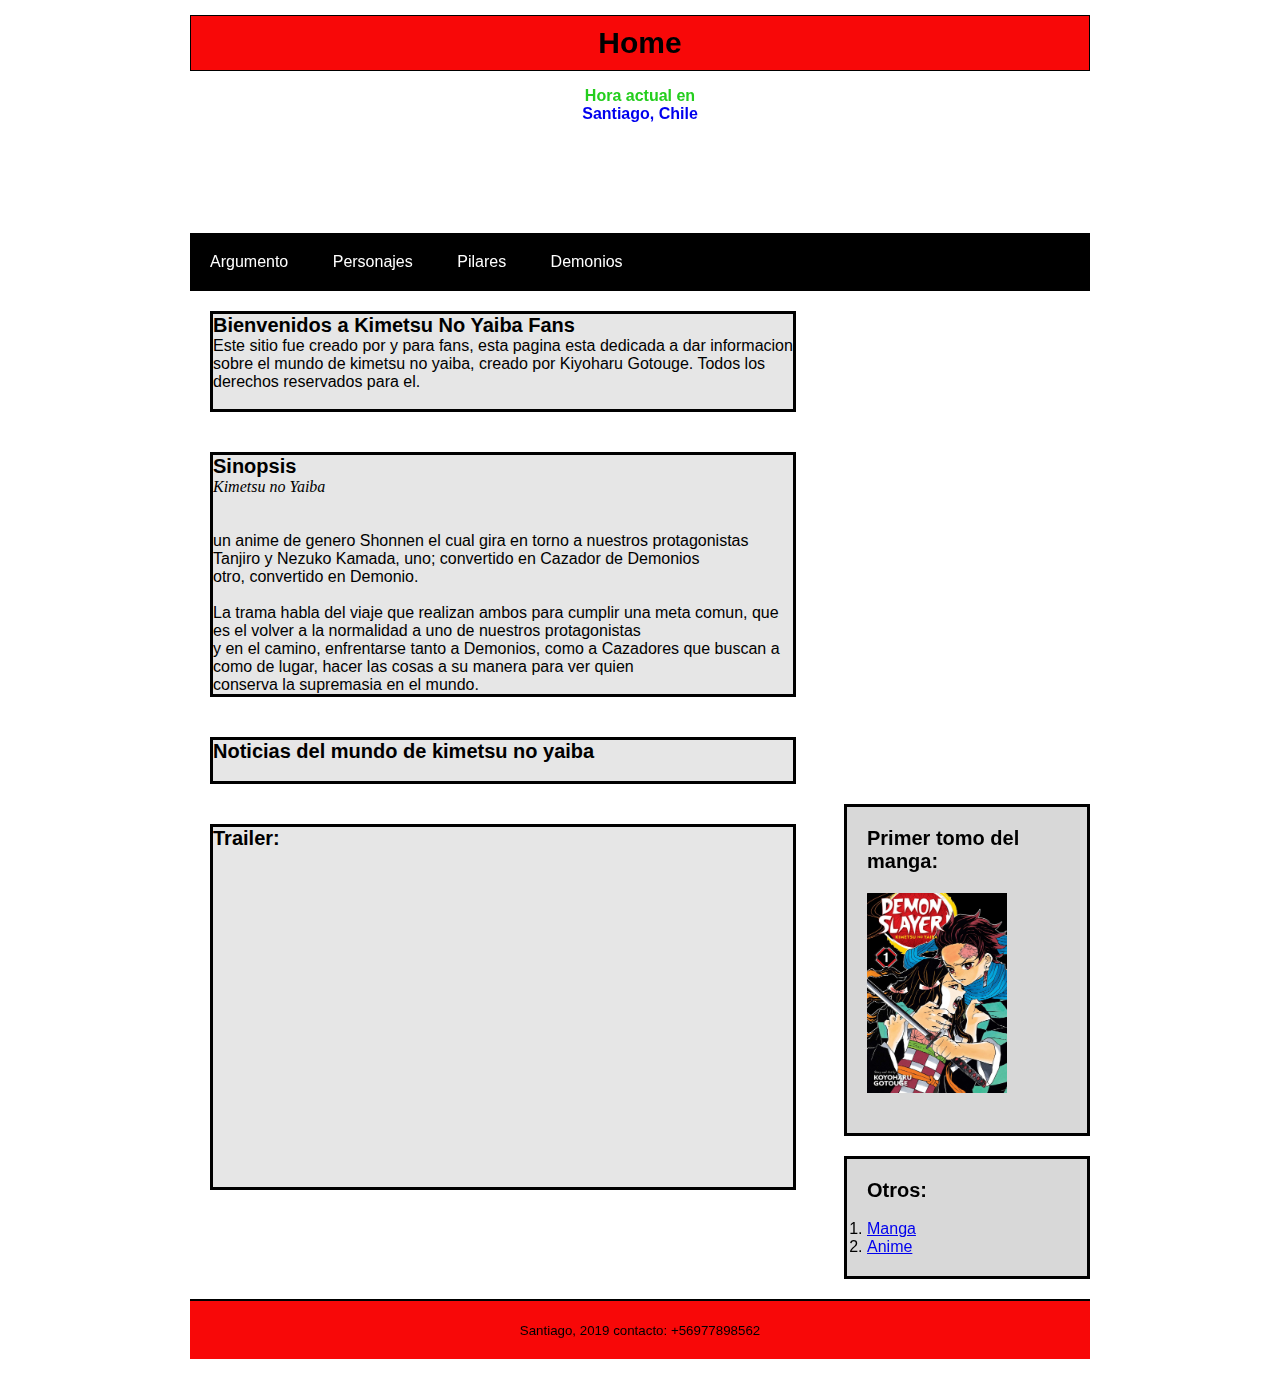
<file: index.html>
<!DOCTYPE html>
<html lang="en">

<head>
    <meta charset="UTF-8">
    <meta name="viewport" content="width=device-width, initial-scale=1.0">
    <meta http-equiv="X-UA-Compatible" content="ie=edge">
    <link rel="stylesheet" href="style/estiloini.css">
    <link rel="icon" href="imagenes/nezuko.ico">
    <title>Kimetsu No Yaiba Fans</title>
</head>

<body>
    <div id="caja_principal">
        <header id="cabecera">
                
            <h1><center>Home</center></h1>

        </header>
        <div style="text-align:center;padding:1em 0;"> <h4><a style="text-decoration:none;"
            href="https://www.zeitverschiebung.net/es/city/3871336"><span style="color:rgb(36, 206, 30);">Hora actual en</span><br />
            Santiago, Chile</a></h4> <iframe src="https://www.zeitverschiebung.net/clock-widget-iframe-v2?language=es&size=small&timezone=America%2FSantiago" 
            width="100%" height="90" frameborder="0" seamless></iframe> </div>
        <nav id="barra_navegacion">
            <ul>
                <li>
                    <a href="historia.html">Argumento</a>
                </li>
                <li>
                    <a href="Personajes.html">Personajes</a>
                </li>
                <li>
                    <a href="Pilares.html">Pilares</a>
                </li>
                <li>
                    <a href="Demonios.html">Demonios</a>
                </li>
            </ul>
        </nav>
        <section id="seccion1">
            <article>
                <h2>Bienvenidos a Kimetsu No Yaiba Fans</h2>
                <p>
                    Este sitio fue creado por y para fans, esta pagina esta dedicada a dar informacion sobre el mundo de kimetsu no yaiba,
                    creado por Kiyoharu Gotouge. Todos los derechos reservados para el.
                </p><br>
            </article>
       </section>
       <section id="seccion2">
                <article>
       
                <h2>Sinopsis</h2>
                <p>
                    <p style="font-family:'Times New Roman', Times, serif"><i>Kimetsu no Yaiba</i></p> <br>
                    <br>
                    un anime de genero Shonnen el cual gira en torno a nuestros protagonistas Tanjiro y Nezuko Kamada, uno; convertido en Cazador de Demonios <br>
                    otro, convertido en Demonio. <br>
                    <br>
                    La trama habla del viaje que realizan ambos para cumplir una meta comun, que es el volver a la normalidad a uno de nuestros protagonistas <br>
                    y en el camino, enfrentarse tanto a Demonios, como a Cazadores que buscan a como de lugar, hacer las cosas a su manera para ver quien <br>
                    conserva la supremasia en el mundo. 
                   <br>
            </article>
       </section>

       <article>
           <section id="seccion4">
            <h2>Noticias del mundo de kimetsu no yaiba</h2><br>
            <p>


            </p>
           </section>
       </article>


            <article>

             <section id="seccion3">

                <h2>Trailer:</h2> <br>
                <iframe width="560" height="315" src="https://www.youtube.com/embed/A7sjO7KQ8EM" frameborder="0" allow="accelerometer; autoplay; encrypted-media; gyroscope; picture-in-picture" allowfullscreen>
                </iframe>
                </section>

            </article>
       
        </section> 
        <br>
        <aside id="columna2">
            <h2>Primer tomo del manga: </h2>
        <img class="img1" src="imagenes/kimestu.jpg">
        </aside>
        <aside id="columna">
            <h2>Otros: </h2><br>
            <ol>
                <li>
                    <a href="https://tmofans.com/library/manga/15125/Kimetsu-no-Yaiba">Manga</a>
                </li>
                <li>
                    <a href="https://animeflv.net/anime/5557/kimetsu-no-yaiba">Anime</a>
                </li>
            </ol>
            <div id="sfc3ytgczfwdd64hkb7eb48warq2cjm6m8k"></div>
            <script type="text/javascript" src="https://counter7.wheredoyoucomefrom.ovh/private/counter.js?c=3ytgczfwdd64hkb7eb48warq2cjm6m8k&down=async" async></script>
            <noscript><a href="https://www.contadorvisitasgratis.com" title="contador para pagina web"><img src="https://counter7.wheredoyoucomefrom.ovh/private/contadorvisitasgratis.php?c=3ytgczfwdd64hkb7eb48warq2cjm6m8k" border="0" title="contador para pagina web" alt="contador para pagina web"></a></noscript>

        </aside>
        <article>

        </article>
        <footer id="pie">
            <small>
                Santiago, 2019 contacto: +56977898562
            </small>
        </footer>
    </div>
</body>

</html>
</file>
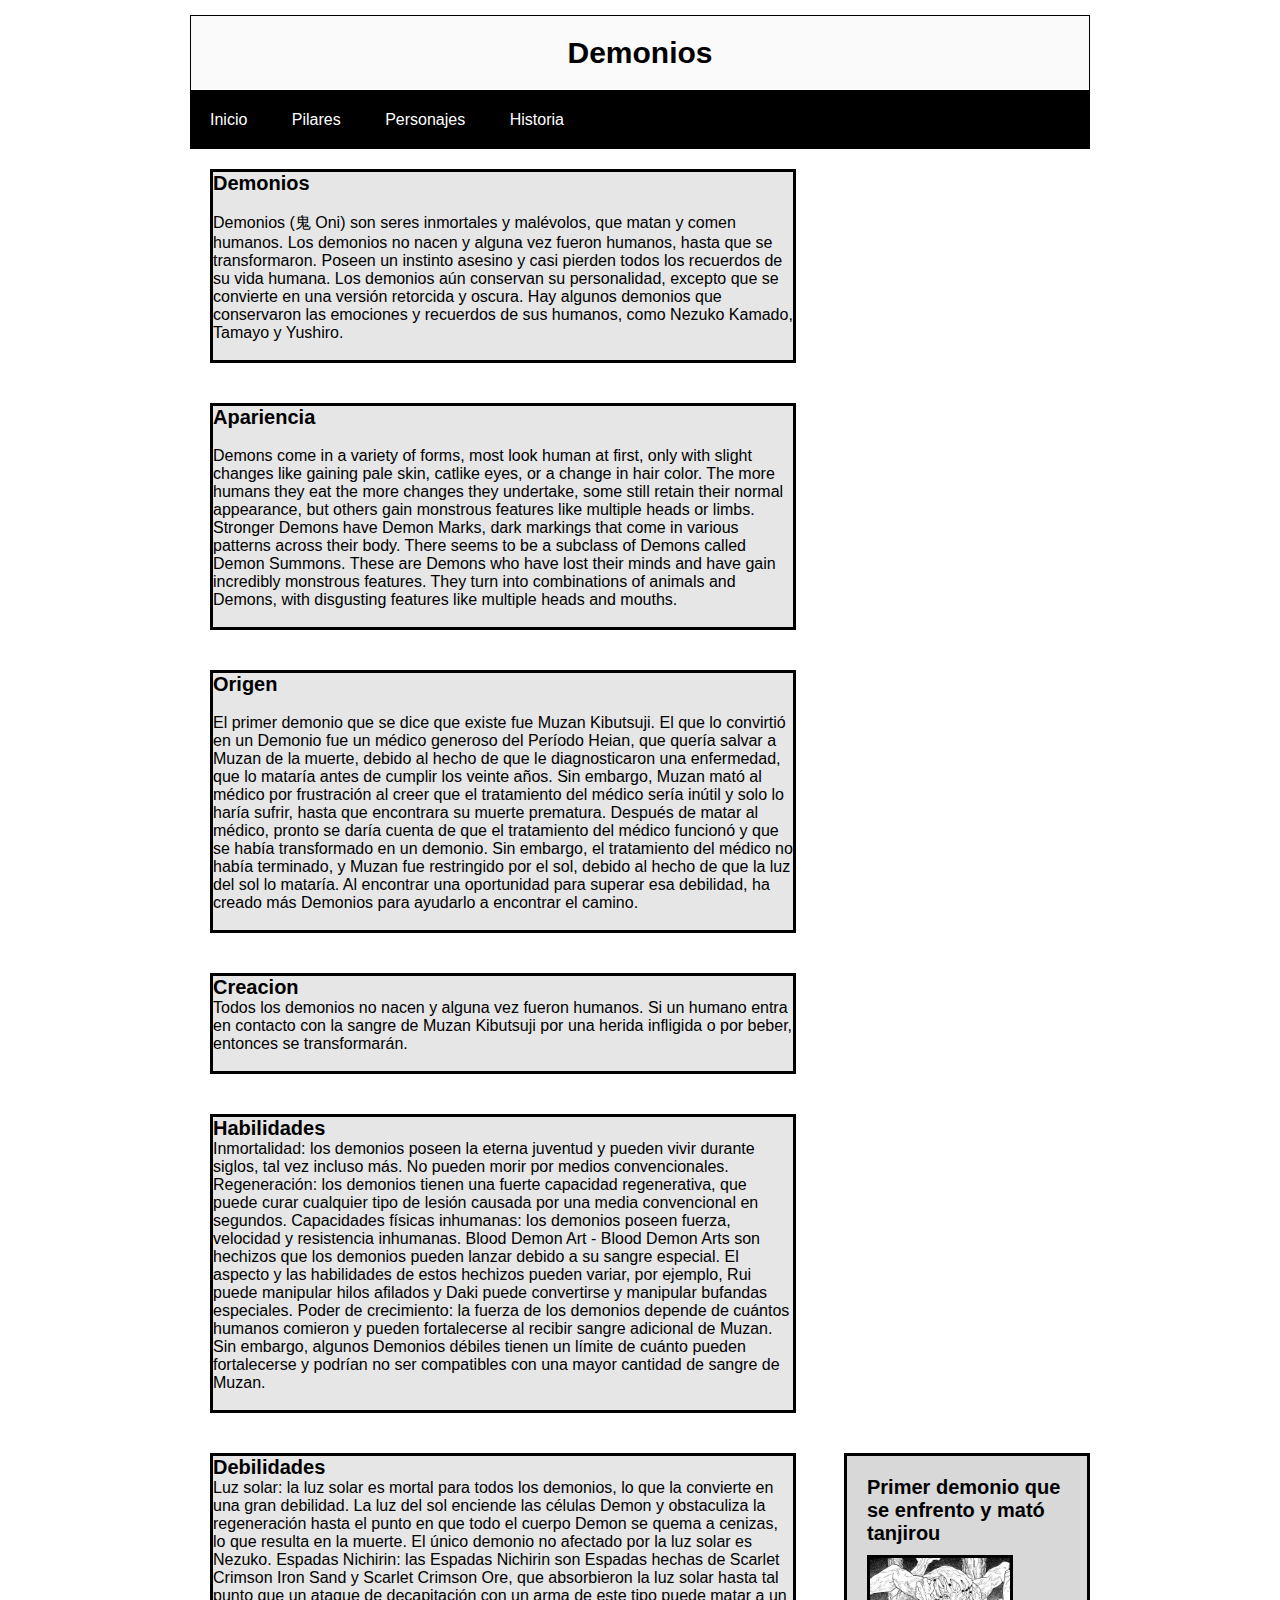
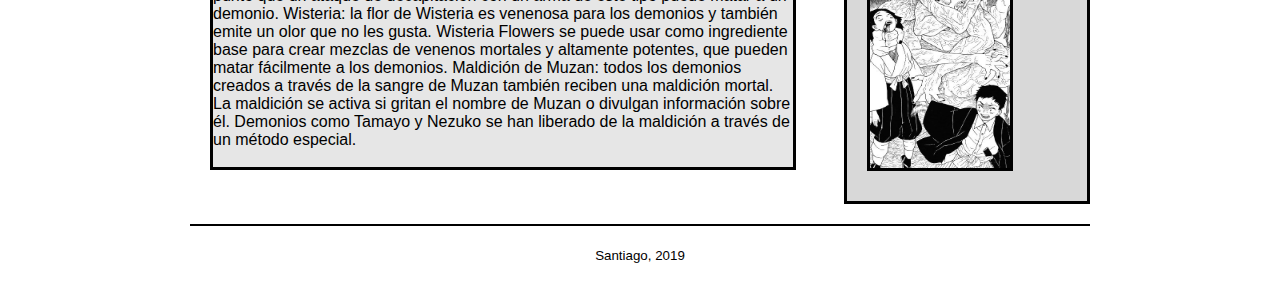
<file: Demonios.html>
<!DOCTYPE html>
<html lang="en">

<head>
    <meta charset="UTF-8">
    <meta name="viewport" content="width=device-width, initial-scale=1.0">
    <meta http-equiv="X-UA-Compatible" content="ie=edge">
    <link rel="stylesheet" href="style/estilodem.css">
    <link rel="icon" href="imagenes/nezuko.ico">
    <title>Kimetsu No Yaiba Fans</title>
</head>

<body>
    <div id="caja_principal">
        <header id="cabecera">
            <h1> <center> Demonios </center></h1>

        </header>
        <nav id="barra_navegacion">
            <ul>
                <li>
                    <a href="index.html">Inicio</a>
                </li>
                <li>
                    <a href="Pilares.html">Pilares</a>
                </li>
                <li>
                    <a href="Personajes.html">Personajes</a>
                </li>
                <li>
                    <a href="historia.html">Historia</a>
                </li>
            </ul>
        </nav>
        <section id="demonios">
            <article>
                <h2>Demonios</h2><br>
                <p>
                    Demonios (鬼 Oni) son seres inmortales y malévolos, que matan y comen humanos.
                    Los demonios no nacen y alguna vez fueron humanos, hasta que se transformaron. Poseen un instinto asesino y casi pierden todos los recuerdos de su vida humana. 
                    Los demonios aún conservan su personalidad, excepto que se convierte en una versión retorcida y oscura.
                    Hay algunos demonios que conservaron las emociones y recuerdos de sus humanos, como Nezuko Kamado, Tamayo y Yushiro.
                </p><br>
            </article>
        </section>

        <section id="apariencia">
                <article>
                    <h2>Apariencia</h2><br>
                    <p>
                            Demons come in a variety of forms, most look human at first, only with slight changes like gaining pale skin, catlike eyes, or a change in hair color. 
                            The more humans they eat the more changes they undertake, some still retain their normal appearance, but others gain monstrous features like multiple heads or limbs. 
                            Stronger Demons have Demon Marks, dark markings that come in various patterns across their body. There seems to be a subclass of Demons called Demon Summons. These are Demons who have lost their minds and have gain incredibly monstrous features. 
                            They turn into combinations of animals and Demons, with disgusting features like multiple heads and mouths.
                    </p><br>
                </article>
            </section>

            <section id="origen">
                    <article>
                        <h2>Origen</h2><br>
                        <p>
                            El primer demonio que se dice que existe fue Muzan Kibutsuji.
                            El que lo convirtió en un Demonio fue un médico generoso del Período Heian, que quería salvar a Muzan de la muerte, debido al hecho de que le diagnosticaron una enfermedad, que lo mataría antes de cumplir los veinte años.
                            Sin embargo, Muzan mató al médico por frustración al creer que el tratamiento del médico sería inútil y solo lo haría sufrir, hasta que encontrara su muerte prematura. Después de matar al médico, pronto se daría cuenta de que el tratamiento del médico funcionó y que se había transformado en un demonio. Sin embargo, el tratamiento del médico no había terminado, y Muzan fue restringido por el sol, debido al hecho de que la luz del sol lo mataría.
                            Al encontrar una oportunidad para superar esa debilidad, ha creado más Demonios para ayudarlo a encontrar el camino.
                        </p><br>
                    </article>
                </section>

                <section id="creacion">
                        <article>
                            <h2>Creacion</h2>
                            <p>
                                    Todos los demonios no nacen y alguna vez fueron humanos.
                                    Si un humano entra en contacto con la sangre de Muzan Kibutsuji por una herida infligida o por beber, entonces se transformarán.

                            </p><br>
                        </article>
                    </section>
        
                    <section id="habilidades">
                            <article>
                                <h2>Habilidades</h2>
                                <p>
                                      
                                    Inmortalidad: los demonios poseen la eterna juventud y pueden vivir durante siglos, tal vez incluso más. No pueden morir por medios convencionales.

                                    Regeneración: los demonios tienen una fuerte capacidad regenerativa, que puede curar cualquier tipo de lesión causada por una media convencional en segundos.

                                    Capacidades físicas inhumanas: los demonios poseen fuerza, velocidad y resistencia inhumanas.

                                    Blood Demon Art - Blood Demon Arts son hechizos que los demonios pueden lanzar debido a su sangre especial. El aspecto y las habilidades de estos hechizos pueden variar, por ejemplo, Rui puede manipular hilos afilados y Daki puede convertirse y manipular bufandas especiales.

                                    Poder de crecimiento: la fuerza de los demonios depende de cuántos humanos comieron y pueden fortalecerse al recibir sangre adicional de Muzan. Sin embargo, algunos Demonios débiles tienen un límite de cuánto pueden fortalecerse y podrían no ser compatibles con una mayor cantidad de sangre de Muzan.
                                </p><br>
                            </article>
                        </section>
            
            
                        <section id="debilidades">
                                <article>
                                    <h2>Debilidades</h2>
                                    <p>
                                            
                                            Luz solar: la luz solar es mortal para todos los demonios, lo que la convierte en una gran debilidad. La luz del sol enciende las células Demon y obstaculiza la regeneración hasta el punto en que todo el cuerpo Demon se quema a cenizas, lo que resulta en la muerte. El único demonio no afectado por la luz solar es Nezuko.

                                            Espadas Nichirin: las Espadas Nichirin son Espadas hechas de Scarlet Crimson Iron Sand y Scarlet Crimson Ore, que absorbieron la luz solar hasta tal punto que un ataque de decapitación con un arma de este tipo puede matar a un demonio.
                                            
                                            Wisteria: la flor de Wisteria es venenosa para los demonios y también emite un olor que no les gusta. Wisteria Flowers se puede usar como ingrediente base para crear mezclas de venenos mortales y altamente potentes, que pueden matar fácilmente a los demonios.
                                            
                                            Maldición de Muzan: todos los demonios creados a través de la sangre de Muzan también reciben una maldición mortal. La maldición se activa si gritan el nombre de Muzan o divulgan información sobre él. Demonios como Tamayo y Nezuko se han liberado de la maldición a través de un método especial.
                                    </p><br>
                                </article>
                            </section>
    <aside id="columna">
        <h2>Primer demonio que se enfrento y mató tanjirou</h2>
            <img class="img1" src="imagenes/demonio.jpg">
        </aside>
        <footer id="pie">
            <small>
                Santiago, 2019
            </small>
        </footer>
    </div>
</body>

</html>
</file>
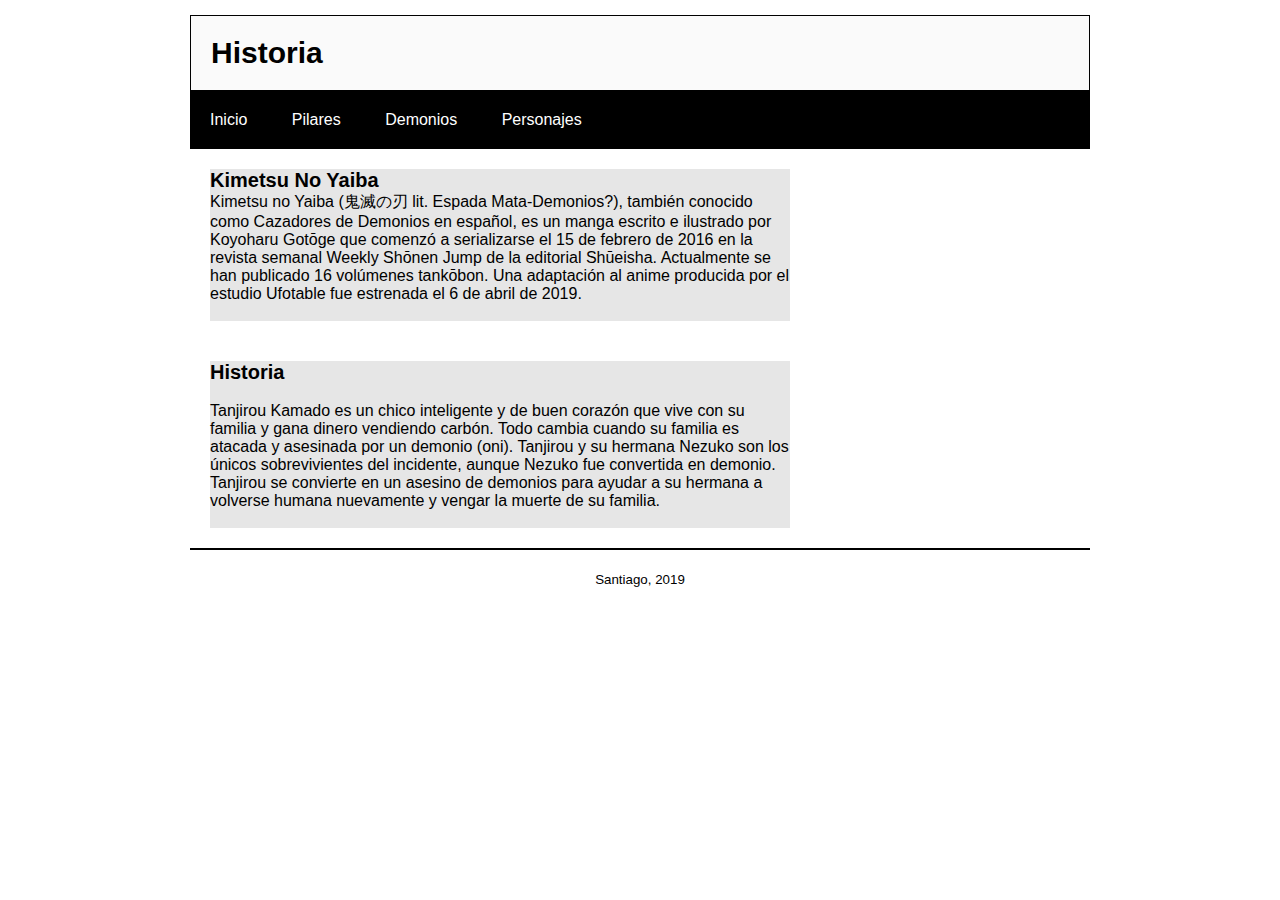
<file: historia.html>
<!DOCTYPE html>
<html lang="en">

<head>
    <meta charset="UTF-8">
    <meta name="viewport" content="width=device-width, initial-scale=1.0">
    <meta http-equiv="X-UA-Compatible" content="ie=edge">
    <link rel="stylesheet" href="style/estilohis.css">
    <link rel="icon" href="imagenes/nezuko.ico">
    <title>Kimetsu No Yaiba Fans</title>
</head>

<body>
    <div id="caja_principal">
        <header id="cabecera">
            <h1>Historia</h1>

        </header>
        <nav id="barra_navegacion">
            <ul>
                <li>
                    <a href="index.html">Inicio</a>
                </li>
                <li>
                    <a href="Pilares.html">Pilares</a>
                </li>
                <li>
                    <a href="Demonios.html">Demonios</a>
                </li>
                <li>
                    <a href="Personajes.html">Personajes</a>
                </li>
            </ul>
        </nav>
        <section id="seccion1">
            <article>
                <h2>Kimetsu No Yaiba</h2>
                <p>
                        Kimetsu no Yaiba (鬼滅の刃 lit. Espada Mata-Demonios?), también conocido como Cazadores de Demonios en español, es un manga escrito e ilustrado por Koyoharu Gotōge que comenzó a serializarse el 15 de febrero de 2016 en la revista semanal Weekly Shōnen Jump de la editorial Shūeisha. 
                        Actualmente se han publicado 16 volúmenes tankōbon. 
                        Una adaptación al anime producida por el estudio Ufotable fue estrenada el 6 de abril de 2019.
                </p><br>
                

            </article>
        </section>

            <section id="seccion2">
                    <article>
                        <h2>Historia</h2><br>
                        <p>
                                Tanjirou Kamado es un chico inteligente y de buen corazón que vive con su familia y gana dinero vendiendo carbón. 
                                Todo cambia cuando su familia es atacada y asesinada por un demonio (oni). Tanjirou y su hermana Nezuko son los únicos sobrevivientes del incidente, aunque Nezuko fue convertida en demonio. 
                                Tanjirou se convierte en un asesino de demonios para ayudar a su hermana a volverse humana nuevamente y vengar la muerte de su familia.
                        </p><br>
                    </article>
        </section><br>

        

        
        <footer id="pie">
            <small>
                Santiago, 2019
            </small>
        </footer>
    </div>
</body>

</html>
</file>
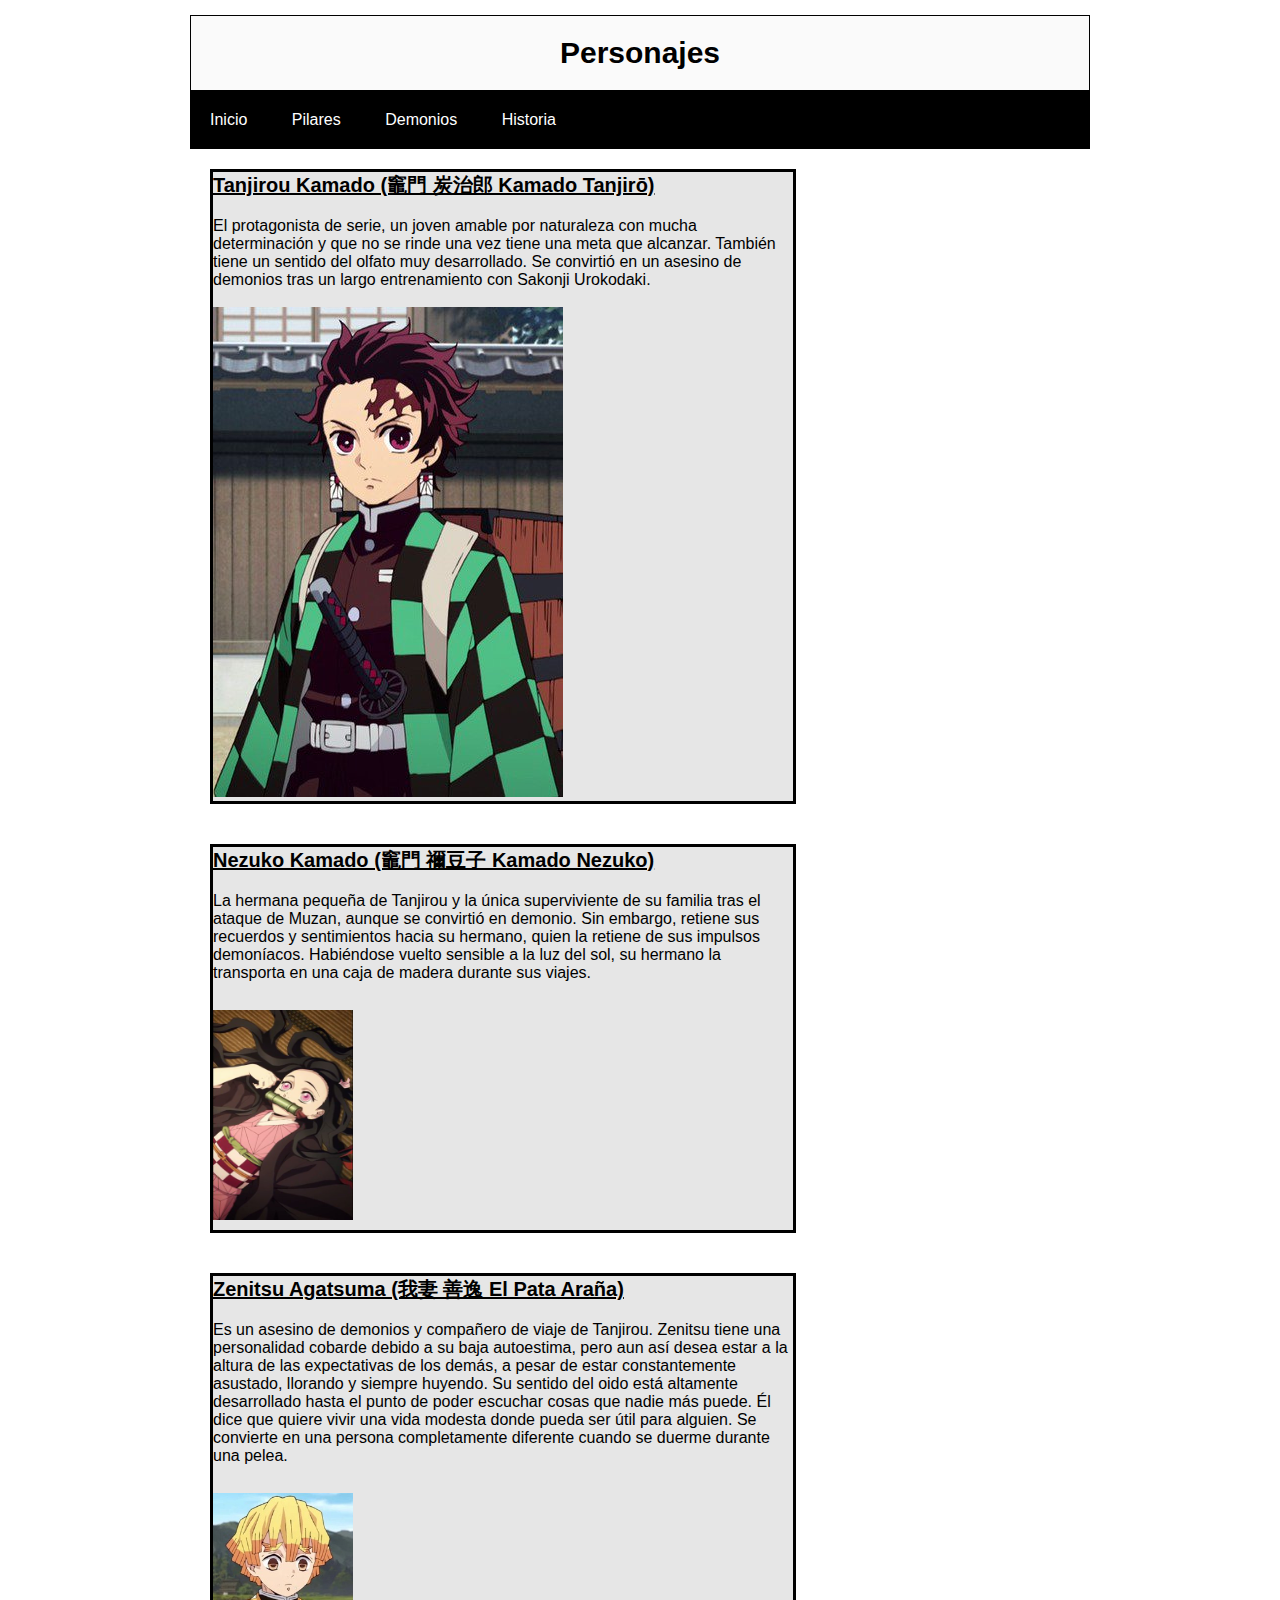
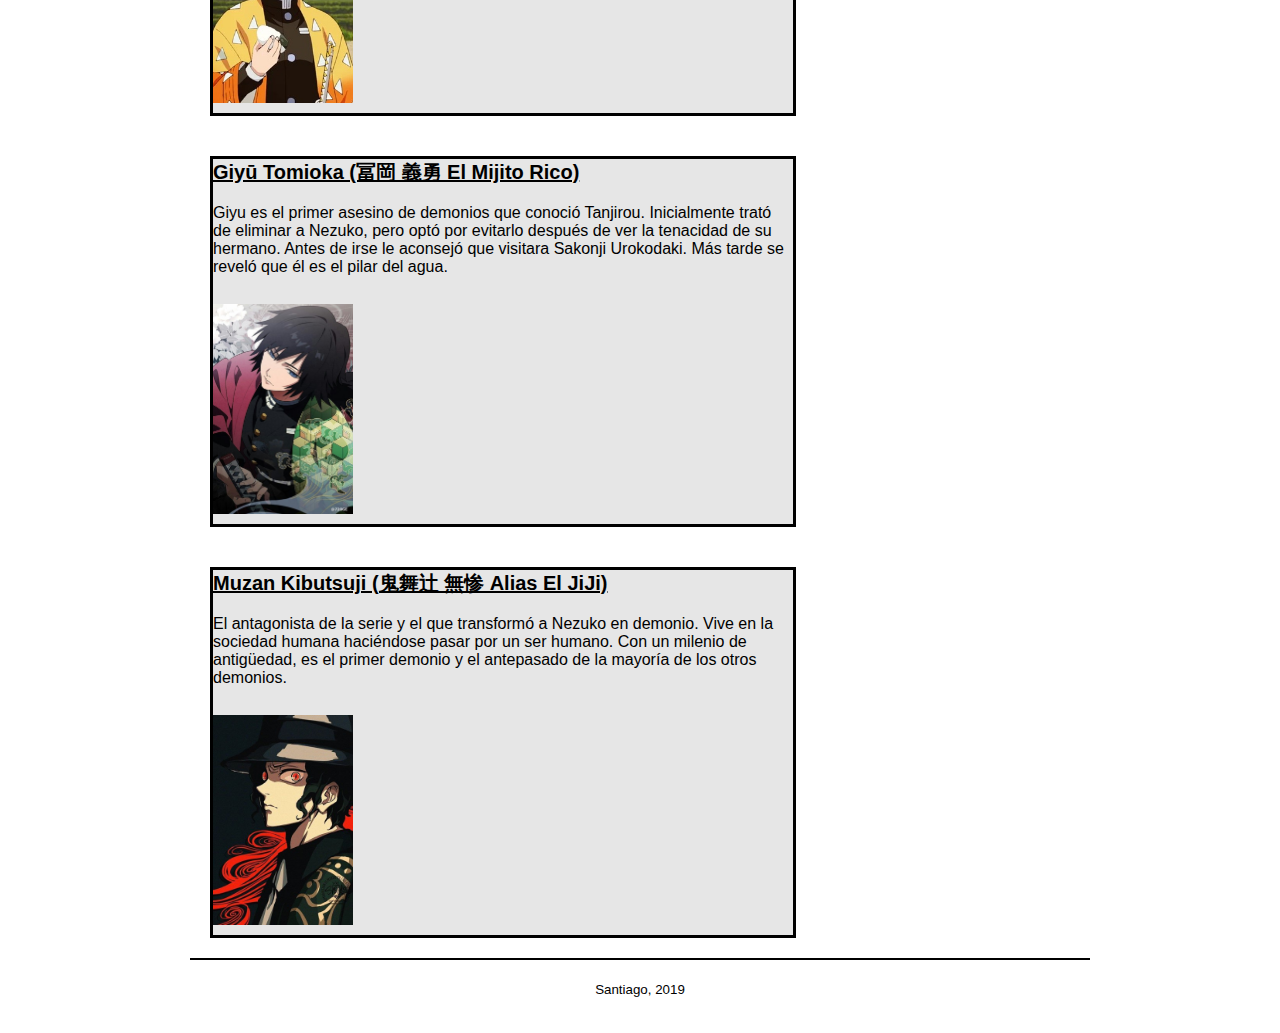
<file: Personajes.html>
<!DOCTYPE html>
<html lang="en">

<head>
    <meta charset="UTF-8">
    <meta name="viewport" content="width=device-width, initial-scale=1.0">
    <meta http-equiv="X-UA-Compatible" content="ie=edge">
    <link rel="stylesheet" href="style/estiloper.css">
    <link rel="icon" href="imagenes/nezuko.ico">
    <title>Kimetsu No Yaiba Fans</title>
</head>

<body>
    <div id="caja_principal">
        <header id="cabecera">
            <h1><center>Personajes</center></h1>

        </header>
        <nav id="barra_navegacion">
            <ul>
                <li>
                    <a href="index.html">Inicio</a>
                </li>
                <li>
                    <a href="Pilares.html">Pilares</a>
                </li>
                <li>
                    <a href="Demonios.html">Demonios</a>
                </li>
                <li>
                    <a href="historia.html">Historia</a>
                </li>
            </ul>
        </nav>
        <section id="Personaje1">
            <article>
                <h2><p style="font-family:Verdana, Geneva, Tahoma, sans-serif"><b><u>Tanjirou Kamado (竈門 炭治郎 Kamado Tanjirō)</u></b></p></h2><br>
                <p>
                    El protagonista de serie, un joven amable por naturaleza con mucha determinación y que no se rinde una vez tiene una meta que alcanzar.
                    También tiene un sentido del olfato muy desarrollado. Se convirtió en un asesino de demonios tras un largo entrenamiento con Sakonji Urokodaki.
                </p><br>
                <img class="tanjiro" src="imagenes/tanjirou.jpg">

            </article>
        </section>

            <section id="Personaje2">
                    <article>
                        <h2><p style="font-family:Verdana, Geneva, Tahoma, sans-serif"><b><u>Nezuko Kamado (竈門 禰豆子 Kamado Nezuko)</u></b></p></h2><br>
                        <p>
                            La hermana pequeña de Tanjirou y la única superviviente de su familia tras el ataque de Muzan, aunque se convirtió en demonio. 
                            Sin embargo, retiene sus recuerdos y sentimientos hacia su hermano, quien la retiene de sus impulsos demoníacos. 
                            Habiéndose vuelto sensible a la luz del sol, su hermano la transporta en una caja de madera durante sus viajes.
                        </p><br>

                        <img class="nezuko" src="imagenes/nezukoka.jpg">
                    </article>
            </section>

                    <section id="Personaje3">
                            <article>
                                <h2><p style="font-family:Verdana, Geneva, Tahoma, sans-serif"><b><u>Zenitsu Agatsuma (我妻 善逸 El Pata Araña)</u></b></p></h2><br>
                                <p>
                                        Es un asesino de demonios y compañero de viaje de Tanjirou. 
                                        Zenitsu tiene una personalidad cobarde debido a su baja autoestima, pero aun así desea estar a la altura de las expectativas de los demás, a pesar de estar constantemente asustado, llorando y siempre huyendo. 
                                        Su sentido del oido está altamente desarrollado hasta el punto de poder escuchar cosas que nadie más puede. Él dice que quiere vivir una vida modesta donde pueda ser útil para alguien. 
                                        Se convierte en una persona completamente diferente cuando se duerme durante una pelea.
                                </p><br>
                                <img class="zenitsu" src="imagenes/zenitsu.jpg">
                            </article>
        </section>



        <section id="Personaje5">
            <article>
                <h2><p style="font-family:Verdana, Geneva, Tahoma, sans-serif"><b><u>Giyū Tomioka (冨岡 義勇 El Mijito Rico)</u></b></p></h2><br>
                <p>
                        Giyu es el primer asesino de demonios que conoció Tanjirou. 
                        Inicialmente trató de eliminar a Nezuko, pero optó por evitarlo después de ver la tenacidad de su hermano. 
                        Antes de irse le aconsejó que visitara Sakonji Urokodaki. Más tarde se reveló que él es el pilar del agua.
                </p><br>
                <img class ="tomioka" src="imagenes/tomioka.jpg">
            </article>
        </section>

        <section id="Personaje6">
            <article>
                <h2><p style="font-family:Verdana, Geneva, Tahoma, sans-serif"><b><u>Muzan Kibutsuji (鬼舞辻 無惨 Alias El JiJi)</u></b></p></h2><br>
                <p>
                        El antagonista de la serie y el que transformó a Nezuko en demonio. 
                        Vive en la sociedad humana haciéndose pasar por un ser humano. 
                        Con un milenio de antigüedad, es el primer demonio y el antepasado de la mayoría de los otros demonios.
                </p><br>
                <img class="muzan" src="imagenes/muzan.jpg">
            </article>
        </section>

        
        <footer id="pie">
            <small>
                Santiago, 2019
            </small>
        </footer>
    </div>
</body>

</html>
</file>
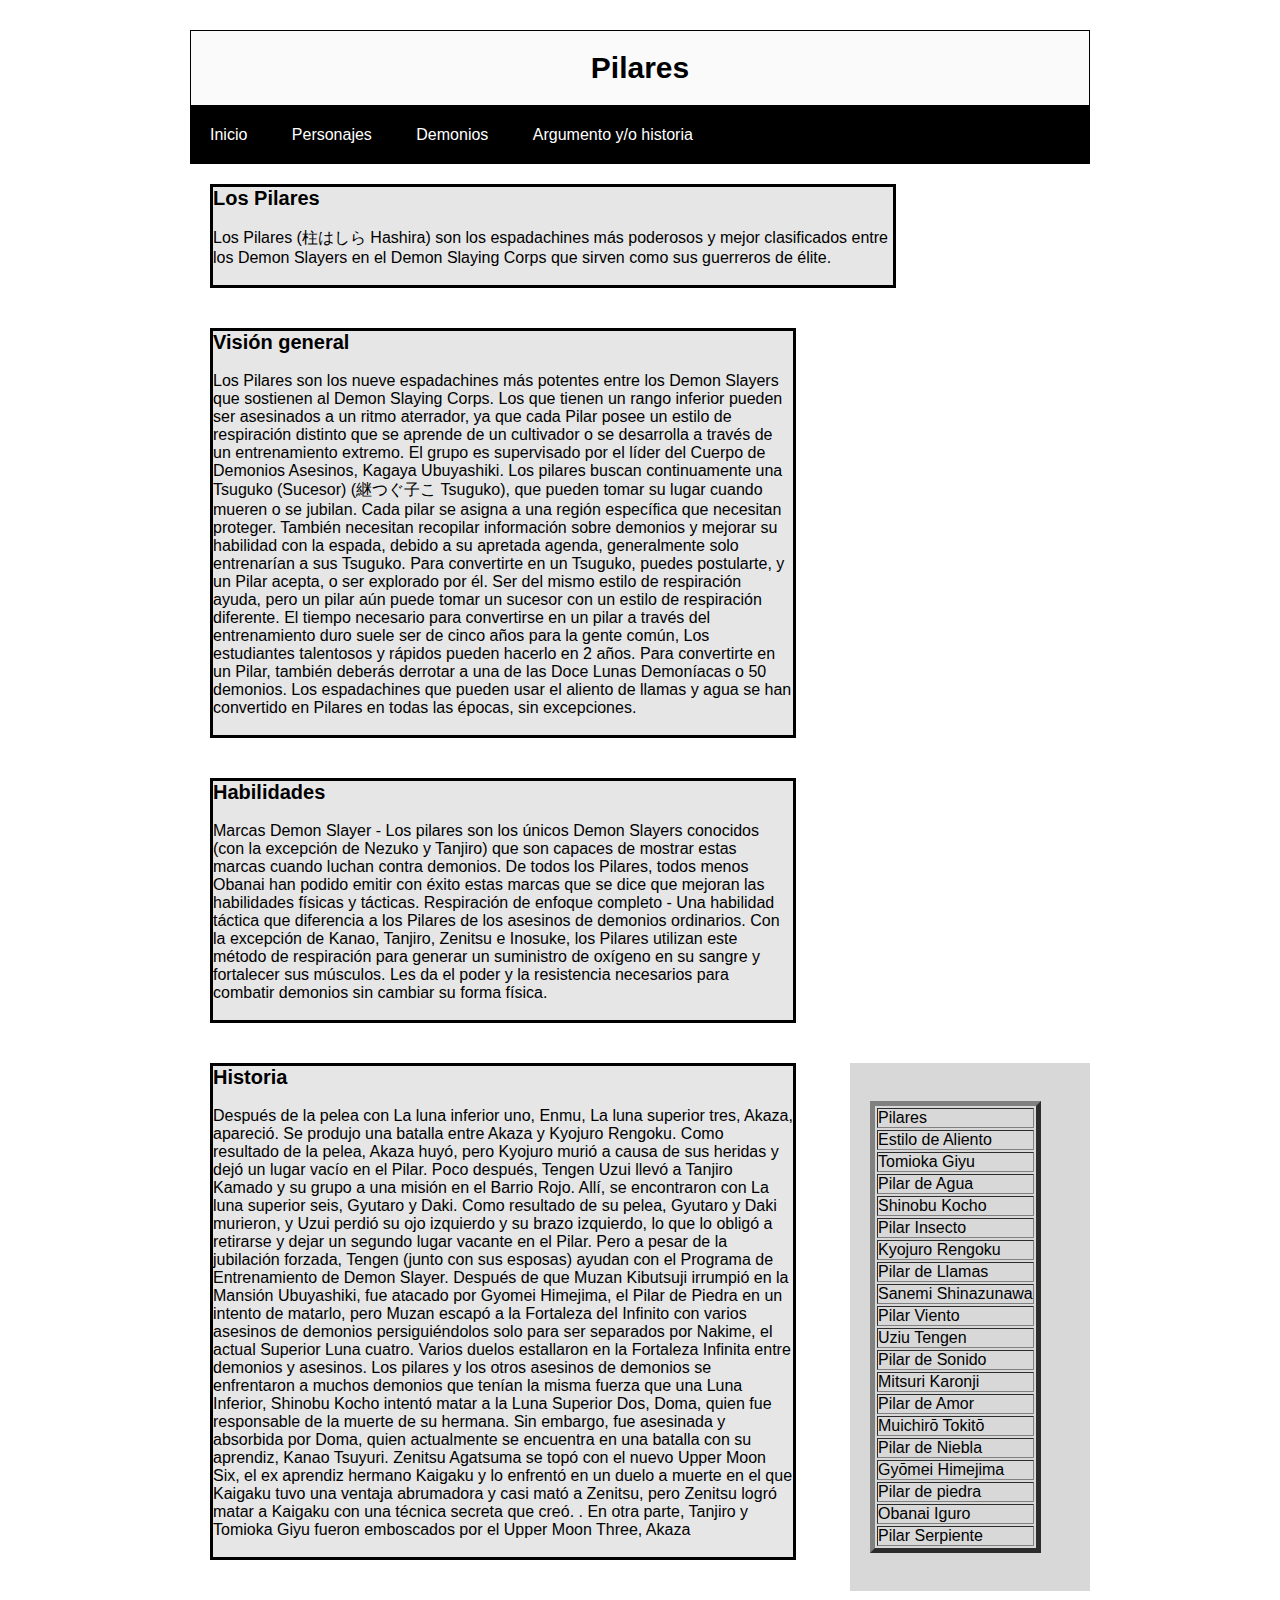
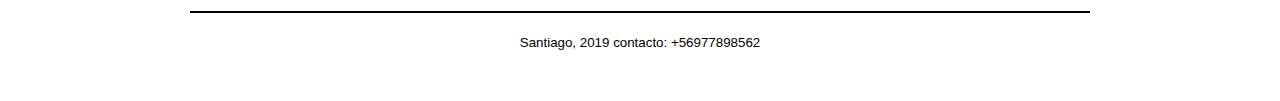
<file: Pilares.html>
<!DOCTYPE html>
<html lang="en">

<head>
    <meta charset="UTF-8">
    <meta name="viewport" content="width=device-width, initial-scale=1.0">
    <meta http-equiv="X-UA-Compatible" content="ie=edge">
    <link rel="stylesheet" href="style/estilopil.css">
    <link rel="icon" href="imagenes/nezuko.ico">
    <title>Kimetsu No Yaiba Fans</title>
</head>

<body>
    <div id="caja_principal">
        <header id="cabecera">
            <h1><center>Pilares</center></h1>

        </header>
        <nav id="barra_navegacion">
            <ul>
                <li>
                    <a href="index.html">Inicio</a>
                </li>
                <li>
                    <a href="Personajes.html">Personajes</a>
                </li>
                <li>
                    <a href="Demonios.html">Demonios</a>
                </li>
                <li>
                    <a href="historia.html">Argumento y/o historia</a>
                </li>
            </ul>
        </nav>
        <section id="pilares">
            <article>
                <h2>Los Pilares</h2><br>
                <p>
                        Los Pilares (柱はしら Hashira) son los espadachines más poderosos y mejor clasificados entre los Demon Slayers en el Demon Slaying Corps que sirven como sus guerreros de élite. 
                </p><br>
                

            </article>

          
        </section>

        <section id="Overview">
                <article>
                    <h2>Visión general</h2><br>
                    <p>

                        Los Pilares son los nueve espadachines más potentes entre los Demon Slayers que sostienen al Demon Slaying Corps. Los que tienen un rango inferior pueden ser asesinados a un ritmo aterrador, ya que cada Pilar posee un estilo de respiración distinto que se aprende de un cultivador o se desarrolla a través de un entrenamiento extremo. El grupo es supervisado por el líder del Cuerpo de Demonios Asesinos, Kagaya Ubuyashiki.
                        Los pilares buscan continuamente una Tsuguko (Sucesor) (継つぐ子こ Tsuguko), que pueden tomar su lugar cuando mueren o se jubilan. Cada pilar se asigna a una región específica que necesitan proteger. También necesitan recopilar información sobre demonios y mejorar su habilidad con la espada, debido a su apretada agenda, generalmente solo entrenarían a sus Tsuguko.
                        Para convertirte en un Tsuguko, puedes postularte, y un Pilar acepta, o ser explorado por él. Ser del mismo estilo de respiración ayuda, pero un pilar aún puede tomar un sucesor con un estilo de respiración diferente.
                        El tiempo necesario para convertirse en un pilar a través del entrenamiento duro suele ser de cinco años para la gente común, Los estudiantes talentosos y rápidos pueden hacerlo en 2 años. Para convertirte en un Pilar, también deberás derrotar a una de las Doce Lunas Demoníacas o 50 demonios.
                        Los espadachines que pueden usar el aliento de llamas y agua se han convertido en Pilares en todas las épocas, sin excepciones.
                    </p><br>
                    
    
                </article>
    
              
            </section>


            <section id="Habilidades">
                    <article>
                        <h2>Habilidades</h2><br>
                        <p>
                                Marcas Demon Slayer - Los pilares son los únicos Demon Slayers conocidos (con la excepción de Nezuko y Tanjiro) que son capaces de mostrar estas marcas cuando luchan contra demonios.
                                De todos los Pilares, todos menos Obanai han podido emitir con éxito estas marcas que se dice que mejoran las habilidades físicas y tácticas.
                                Respiración de enfoque completo - Una habilidad táctica que diferencia a los Pilares de los asesinos de demonios ordinarios. Con la excepción de Kanao, Tanjiro, Zenitsu e Inosuke, los Pilares utilizan este método de respiración para generar un suministro de oxígeno en su sangre y fortalecer sus músculos.
                                Les da el poder y la resistencia necesarios para combatir demonios sin cambiar su forma física.
                        </p><br>
                    </article>
                </section>

                <section id="historia">
                        <article>
                            <h2>Historia</h2><br>
                            <p> Después de la pelea con La luna inferior uno, Enmu, La luna superior tres, Akaza, apareció. Se produjo una batalla entre Akaza y Kyojuro Rengoku. Como resultado de la pelea, Akaza huyó, pero Kyojuro murió a causa de sus heridas y dejó un lugar vacío en el Pilar.

                                Poco después, Tengen Uzui llevó a Tanjiro Kamado y su grupo a una misión en el Barrio Rojo. Allí, se encontraron con La luna superior seis, Gyutaro y Daki. Como resultado de su pelea, Gyutaro y Daki murieron, y Uzui perdió su ojo izquierdo y su brazo izquierdo, lo que lo obligó a retirarse y dejar un segundo lugar vacante en el Pilar. Pero a pesar de la jubilación forzada, Tengen (junto con sus esposas) ayudan con el Programa de Entrenamiento de Demon Slayer.
                                    
                                Después de que Muzan Kibutsuji irrumpió en la Mansión Ubuyashiki, fue atacado por Gyomei Himejima, el Pilar de Piedra en un intento de matarlo, pero Muzan escapó a la Fortaleza del Infinito con varios asesinos de demonios persiguiéndolos solo para ser separados por Nakime, el actual Superior Luna cuatro.
                                Varios duelos estallaron en la Fortaleza Infinita entre demonios y asesinos. Los pilares y los otros asesinos de demonios se enfrentaron a muchos demonios que tenían la misma fuerza que una Luna Inferior, Shinobu Kocho intentó matar a la Luna Superior Dos, Doma, quien fue responsable de la muerte de su hermana. Sin embargo, fue asesinada y absorbida por Doma, quien actualmente se encuentra en una batalla con su aprendiz, Kanao Tsuyuri. Zenitsu Agatsuma se topó con el nuevo Upper Moon Six, el ex aprendiz hermano Kaigaku y lo enfrentó en un duelo a muerte en el que Kaigaku tuvo una ventaja abrumadora y casi mató a Zenitsu, pero Zenitsu logró matar a Kaigaku con una técnica secreta que creó. .
                                En otra parte, Tanjiro y Tomioka Giyu fueron emboscados por el Upper Moon Three, Akaza
                            </p><br>
                        </article>
                    </section>
        
    



        <aside id="columna">
            <br>
            <table border="5" >
                <tr> <td colspan="5">Pilares</td> </tr> <tr><td colspan="5">Estilo de Aliento</td></tr>
                <tr><td colspan="5"> Tomioka Giyu </td> <tr><td colspan="5">Pilar de Agua</td></tr>
                <tr><td colspan="5"> Shinobu Kocho</td></tr> <tr> <td colspan="5">Pilar Insecto</td></tr>
                <tr><td colspan="5"> Kyojuro Rengoku</td></tr> <tr> <td colspan="5">Pilar de Llamas</td></tr>
                <tr><td colspan="5"> Sanemi Shinazunawa</td></tr> <tr> <td colspan="5">Pilar Viento</td></tr>
                <tr> <td colspan="5">Uziu Tengen</td></tr>  <tr> <td>Pilar de Sonido</td></tr>
                <tr> <td colspan="5">Mitsuri Karonji</td></tr>   <tr> <td colspan="5">Pilar de Amor</td></tr>
                <tr> <td colspan="5"> Muichirō Tokitō</td></tr>  <tr> <td colspan="5">Pilar de Niebla</td></tr>
                <tr> <td colspan="5">Gyōmei Himejima</td></tr>  <tr> <td colspan="5">Pilar de piedra</td></tr>
                <tr> <td colspan="5">Obanai Iguro</td></tr>  <tr> <td colspan="5">Pilar Serpiente</td></tr>
                </table>

            </table>
            <br>
        </aside>
        <footer id="pie">
            <small>
                Santiago, 2019 contacto: +56977898562
            </small>
        </footer>
    </div>
</body>

</html>
</file>
<file: style/estiloini.css>
pre, p {
    font-size: 1;
    color: black;
    background-color: transparent;
}

#body {
  background-image: none;
}

*{
    margin: 0px;
    padding: 0px;
}

h1{
    font-size: 30px;
}

h2{
    font-size: 20px;
}


header, nav, section, article, aside, footer{
    background: #E6E6E6;
    display: block;
}

 body{

    text-align: center;
    font-family: sans-serif;
    background-repeat: no-repeat;
    background-size: auto, auto;
    background-image: url(https://images6.alphacoders.com/100/thumb-1920-1000031.jpg);
    background-attachment: fixed;
}


#caja_principal{
    width: 900px;
    margin: 15px auto;
    text-align: left;
}


#cabecera{
    
    background: rgb(248, 8, 8);
    border: 1px solid #000000;
    padding: 10px;
}

#barra_navegacion{
    background-color: black;
}

#barra_navegacion ul li{
display: inline-block;

}

#barra_navegacion ul li a{
    color: white;
    display: block;
    padding: 20px;
    text-decoration: none;
}

#barra_navegacion ul{
    list-style: none;
    padding: 0px;
    margin: 0px;
}

#barra_navegacion ul li a:hover{
    background-color: rgb(24, 21, 218);
}


#seccion1{
    border: solid;
    float: left;
    width: 580px;
    margin: 20px;
    background: #E6E6E6;
}

#seccion2{
    border: solid;
    float: left;
    width: 580px;
    margin: 20px;
    background: #E6E6E6;
}

#seccion4{
    border: solid;
    float: left;
    width: 580px;
    margin: 20px;
    background: #E6E6E6;
}

#seccion3{
    border: solid;
    float: left;
    width: 580px;
    margin: 20px;
    background: #E6E6E6;
}

.img1{
    float: left;
    width: 140px;
    height: 200px;
    margin: 20px 0px 
}



#columna{
    border: solid;
    float: right;
    width: 200px;
    margin: 20px 0px;
    padding: 20px;
    background: #D8D8D8;
}

#columna2{
    border: solid;
    float: right;
    width: 200px;
    padding: 20px;
    background: #D8D8D8;
}


#pie{
    background: rgb(248, 8, 8);
    clear: both;
    text-align: center;
    padding: 20px;
    border-top: 2px solid #000000;

}
</file>
<file: style/estilodem.css>
*{
    margin: 0px;
    padding: 0px;
}

h1{
    font-size: 30px;
}

h2{
    font-size: 20px;
}


header, nav, section, article, aside, footer{
    display: block;
}

body{
    text-align: center;
    font-family: sans-serif;
    background-repeat: no-repeat;
    background-size: auto, auto;
    background-image: url(https://images6.alphacoders.com/100/thumb-1920-1000031.jpg);
    background-attachment: fixed;
}


#caja_principal{
    width: 900px;
    margin: 15px auto;
    text-align: left;
}


#cabecera{
    background: #FAFAFA;
    border: 1px solid #000000;
    padding: 20px;
}



#barra_navegacion{
    background-color: black;
}

#barra_navegacion ul li{
display: inline-block;

}

#barra_navegacion ul li a{
    color: white;
    display: block;
    padding: 20px;
    text-decoration: none;
}

#barra_navegacion ul{
    list-style: none;
    padding: 0px;
    margin: 0px;
}

#barra_navegacion ul li a:hover{
    background-color:red;
}

#demonios{
    border: solid;
    float: left;
    width: 580px;
    margin: 20px;
    background: #E6E6E6;
}

#apariencia{
    border: solid;
    float: left;
    width: 580px;
    margin: 20px;
    background: #E6E6E6;
}

#origen{
    border: solid;
    float: left;
    width: 580px;
    margin: 20px;
    background: #E6E6E6;
}

#creacion{
    border: solid;
    float: left;
    width: 580px;
    margin: 20px;
    background: #E6E6E6;
}

#habilidades{
    border: solid;
    float: left;
    width: 580px;
    margin: 20px;
    background: #E6E6E6;
}


#debilidades{
    border: solid;
    float: left;
    width: 580px;
    margin: 20px;
    background: #E6E6E6;
}

.img1{
    border: solid;
    float: left;
    width: 140px;
    height: 210px;
    margin: 10px 0px 
}



#columna{
    border: solid;
    float: right;
    width: 200px;
    margin: 20px 0px;
    padding: 20px;
    background: #D8D8D8;
}

#pie{
    clear: both;
    text-align: center;
    padding: 20px;
    border-top: 2px solid #000000;

}
</file>
<file: style/estilohis.css>
*{
    margin: 0px;
    padding: 0px;
}

h1{
    font-size: 30px;
}

h2{
    font-size: 20px;
}


header, nav, section, article, aside, footer{
    display: block;
}

body{
    text-align: center;
    font-family: sans-serif;
    background-repeat: no-repeat;
    background-size: auto, auto;
    background-image: url(https://images6.alphacoders.com/100/thumb-1920-1000031.jpg);
    background-attachment: fixed;
}


#caja_principal{
    width: 900px;
    margin: 15px auto;
    text-align: left;
}


#cabecera{
    background: #FAFAFA;
    border: 1px solid #000000;
    padding: 20px;
}



#barra_navegacion{
    background-color: black;
}

#barra_navegacion ul li{
display: inline-block;

}

#barra_navegacion ul li a{
    color: white;
    display: block;
    padding: 20px;
    text-decoration: none;
}

#barra_navegacion ul{
    list-style: none;
    padding: 0px;
    margin: 0px;
}

#barra_navegacion ul li a:hover{
    background-color: yellowgreen;
}

#seccion1{
    float: left;
    width: 580px;
    margin: 20px;
    background: #E6E6E6;
}

#seccion2{
    float: left;
    width: 580px;
    margin: 20px;
    background: #E6E6E6;
}

#seccion3{
    float: left;
    width: 580px;
    margin: 20px;
    background: #E6E6E6;
}

.img1{
    float: left;
    width: 140px;
    height: 210px;
    margin: 10px 0px 
}

#columna2{
    border-style: solid;
    float: left;
    width: 200px;
    margin: 20px 0px;
    padding: 10px;
    background: #D8D8D8;
}

#columna{
    float: right;
    width: 200px;
    margin: 20px 0px;
    padding: 20px;
    background: #D8D8D8;
}

#pie{
    clear: both;
    text-align: center;
    padding: 20px;
    border-top: 2px solid #000000;

}
</file>
<file: style/estiloper.css>
*{
    margin: 0px;
    padding: 0px;
}

h1{
    font-size: 30px;
}

h2{
    font-size: 20px;
}


header, nav, section, article, aside, footer{
    display: block;
}

body{  
    text-align: center;
    font-family: sans-serif;
    background-repeat: no-repeat;
    background-size: auto, auto;
    background-image: url(https://images6.alphacoders.com/100/thumb-1920-1000031.jpg);
    background-attachment: fixed;
}


#caja_principal{
    width: 900px;
    margin: 15px auto;
    text-align: left;
}


#cabecera{
    background: #FAFAFA;
    border: 1px solid #000000;
    padding: 20px;
}



#barra_navegacion{
    background-color: black;
}

#barra_navegacion ul li{
display: inline-block;

}

#barra_navegacion ul li a{
    color: white;
    display: block;
    padding: 20px;
    text-decoration: none;
}

#barra_navegacion ul{
    list-style: none;
    padding: 0px;
    margin: 0px;
}

#barra_navegacion ul li a:hover{
    background-color: purple;
}
#Personaje1{
    border: solid;
    float: left;
    width: 580px;
    margin: 20px;
    background: #E6E6E6;
}

#Personaje2{
    border: solid;
    float: left;
    width: 580px;
    margin: 20px;
    background: #E6E6E6;
}

#Personaje3{
    border: solid;
    float: left;
    width: 580px;
    margin: 20px;
    background: #E6E6E6;
}

#Personaje4{
    border: solid;
    float: left;
    width: 580px;
    margin: 20px;
    background: #E6E6E6;
}

#Personaje5{
    border: solid;
    float: left;
    width: 580px;
    margin: 20px;
    background: #E6E6E6;
}


#Personaje6{
    border: solid;
    float: left;
    width: 580px;
    margin: 20px;
    background: #E6E6E6;
}

.tanrijo{
    float: left;
    width: 140px;
    height: 210px;
    margin: 10px 0px 
}

.nezuko{
    float: left;
    width: 140px;
    height: 210px;
    margin: 10px 0px 
}

.zenitsu{
    float: left;
    width: 140px;
    height: 210px;
    margin: 10px 0px 
}

.muzan{
    float: left;
    width: 140px;
    height: 210px;
    margin: 10px 0px 
}
.tomioka{
    float: left;
    width: 140px;
    height: 210px;
    margin: 10px 0px 
}

.inosuke{
    float: left;
    width: 140px;
    height: 210px;
    margin: 10px 0px 
}

#columna2{
    float: left;
    width: 200px;
    margin: 20px 0px;
    padding: 20px;
    background: #D8D8D8;
}

#columna{
    float: right;
    width: 200px;
    margin: 20px 0px;
    padding: 20px;
    background: #D8D8D8;
}

#pie{
    clear: both;
    text-align: center;
    padding: 20px;
    border-top: 2px solid #000000;

}
</file>
<file: style/estilopil.css>
*{
    margin: 0px;
    padding: 0px;
}

h1{
    font-size: 30px;
}

h2{
    font-size: 20px;
}


header, nav, section, article, aside, footer{
    display: block;
}

body{
    text-align: center;
    font-family: sans-serif;
    background-repeat: no-repeat;
    background-size: auto, auto;
    background-image: url(https://images6.alphacoders.com/100/thumb-1920-1000031.jpg);
    background-attachment: fixed;
}


#caja_principal{
    width: 900px;
    height: 500;
    margin: 30px auto;
    text-align: left;
}


#cabecera{
    background: #FAFAFA;
    border: 1px solid #000000;
    padding: 20px;
}



#barra_navegacion{
    background-color: black;
}

#barra_navegacion ul li{
display: inline-block;

}

#barra_navegacion ul li a{
    color: white;
    display: block;
    padding: 20px;
    text-decoration: none;
}

#barra_navegacion ul{
    list-style: none;
    padding: 0px;
    margin: 0px;
}

#barra_navegacion ul li a:hover{
    background-color: rgb(24, 21, 218)
}

#pilares{
    border: solid;
    float: left;
    width: 680px;
    margin: 20px;
    background: #E6E6E6;
}


#Overview{
    border: solid;
    float: left;
    width: 580px;
    margin: 20px;
    background: #E6E6E6;
}

#Habilidades{ border: solid;
    float: left;
    width: 580px;
    margin: 20px;
    background: #E6E6E6;
}

#historia{
    border: solid;
    float: left;
    width: 580px;
    margin: 20px;
    background: #E6E6E6;
}

.img1{
    float: left;
    width: 140px;
    height: 210px;
    margin: 10px 0px 
}

#columna2{
    border-style: solid;
    float: left;
    width: 200px;
    margin: 20px 0px;
    padding: 10px;
    background: #D8D8D8;
}

#columna{
    float: right;
    width: 200px;
    margin: 20px 0px;
    padding: 20px;
    background: #D8D8D8;
}

#pie{
    clear: both;
    text-align: center;
    padding: 20px;
    border-top: 2px solid #000000;

}
</file>
